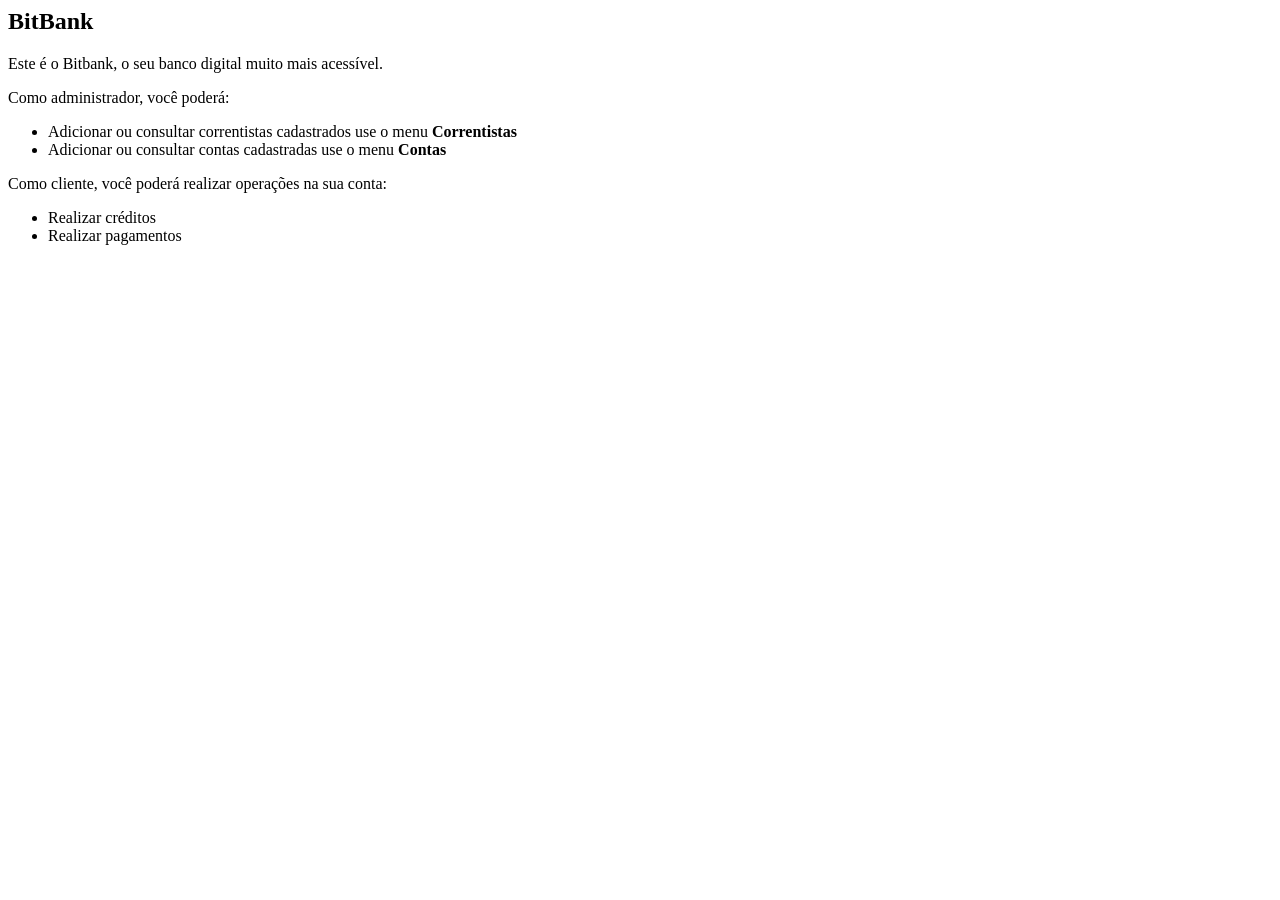
<file: bitbank-JPAInicio/src/main/resources/templates/index.html>
<html xmlns:layout="http://www.ultraq.net.nz/thymeleaf/layout" layout:insert="~{layout/layout}" th:with="titulo='Home'">

<body>
    <div layout:fragment="content">

        <h2>BitBank</h2>

        <p>Este é o Bitbank, o seu banco digital muito mais acessível.</p>

        <div>Como administrador, você poderá:</div>
        <ul>
            <li>Adicionar ou consultar correntistas cadastrados use o menu <strong>Correntistas</strong></li>
            <li>Adicionar ou consultar contas cadastradas use o menu <strong>Contas</strong></li>
        </ul>

        <div>Como cliente, você poderá realizar operações na sua conta:</div>
        <ul>
            <li>Realizar créditos</li>
            <li>Realizar pagamentos</li>
        </ul>
    </div>

</body>

</html>
</file>
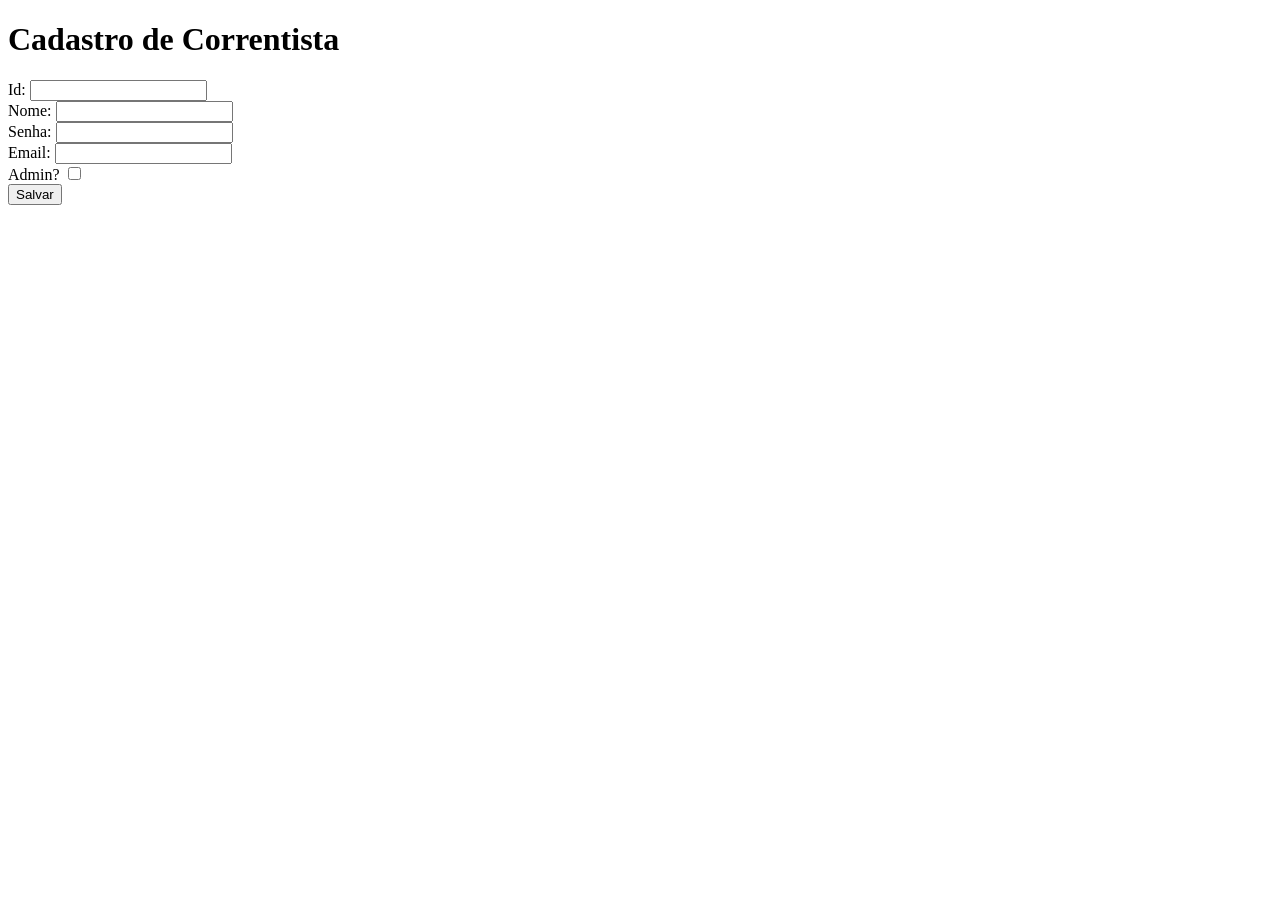
<file: bitbank/target/classes/templates/correntistas/form.html>
<!DOCTYPE html>
<html xmlns:th="www.thymeleaf.org">
<head>
    <meta charset="UTF-8">    
    <title>Cadastro de Correntista</title>
</head>
<body>
    <h1>Cadastro de Correntista</h1>
    <div th:text="${mensagem}" style="color: red;"></div>
    <form th:action="@{/correntistas/save}" method="POST" th:object="${correntista}">
      Id: <input type="text" th:field="*{id}">  <br>
      Nome: <input type="text" th:field="*{nome}"> <br>
      Senha: <input type="password" th:field="*{senha}">  <br>
      Email: <input type="text" th:field="*{email}">  <br>
      Admin? <input type="checkbox" th:field="*{admin}">   <br>
      <input type="submit" value="Salvar">
    </form>
</body>
</html>
</file>
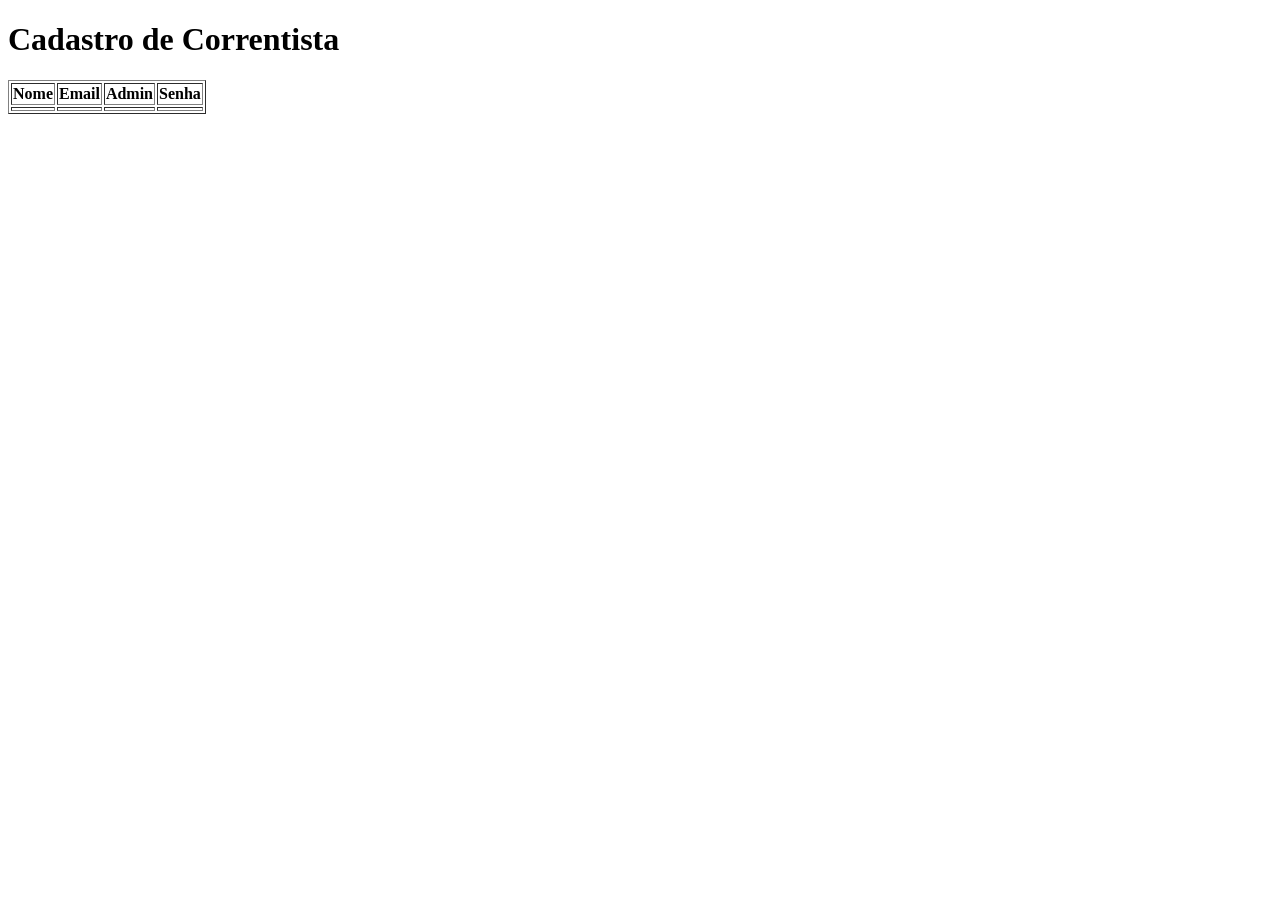
<file: bitbank/target/classes/templates/correntistas/list.html>
<!DOCTYPE html>
<html xmlns:th="www.thymeleaf.org">
<head>
    <meta charset="UTF-8">    
    <title>Cadastro de Correntista</title>
</head>
<body>
    <h1>Cadastro de Correntista</h1>
    <div th:text="${mensagem}" style="color: red;"></div>
    <table border="1">
        <thead>
            <tr>
                <th>Nome</th>
                <th>Email</th>
                <th>Admin</th>
                <th>Senha</th>
            </tr>
        </thead>
        <tbody>
            <tr th:each="correntista: ${correntistas}">
                <td th:text="${correntista.nome}"></td>
                <td th:text="${correntista.email}"></td>
                <td th:text="${correntista.admin}"></td>
                <td th:text="${#strings.substring(correntista.senha,1,3)} + '...'"></td>
            </tr>
        </tbody>
    </table>
    
</body>
</html>
</file>
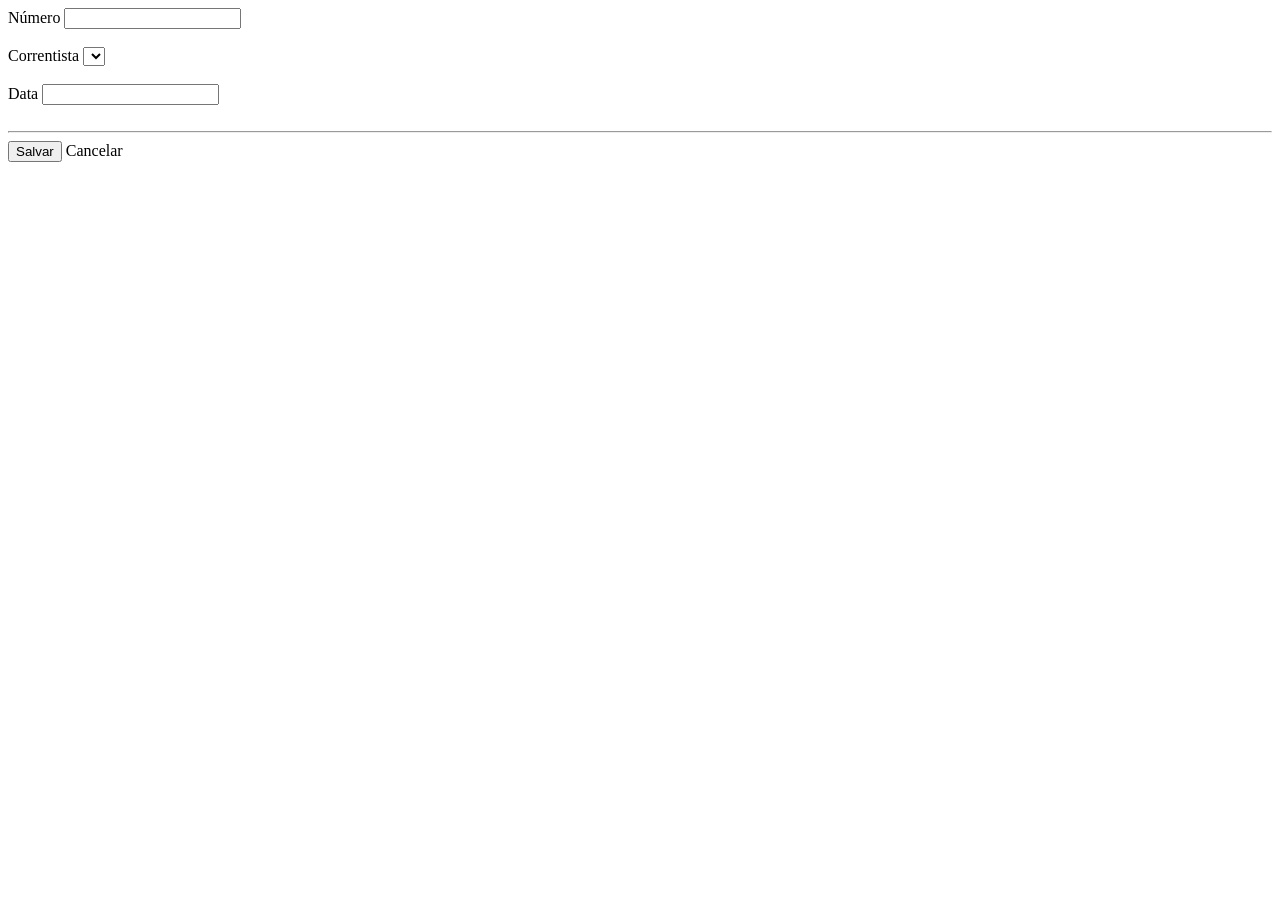
<file: bitbank-JPAInicio/src/main/resources/templates/contas/form.html>
<html xmlns:layout="http://www.ultraq.net.nz/thymeleaf/layout" layout:decorate="~{layout/layout}" th:with="titulo='Cadastro de conta'">

<body>
    <div layout:fragment="content">

        <form th:action="@{/contas}" method="POST" th:object="${conta}">
            <input type="hidden" th:field="*{id}" class="form-control" />

            <label for="correntista">Número</label>
            <input type="text" th:field="*{numero}" class="form-control" /><br /><br />

            <label for="correntista">Correntista</label>
            <select th:field="*{correntista.id}" class="form-select">
                <option th:each="cor : ${correntistaItems}" th:value="${cor.id}" th:label="${cor.nome}" />
            </select>
            <br /><br />

            <label for="lastName">Data</label>
            <input type="text" th:field="*{data}" class="form-control" /><br /><br />

            <hr>
            <button type="submit" class="btn btn-primary">Salvar</button>
            <a class="btn btn-secondary" th:href="@{/contas}">Cancelar</a>
        </form>
    </div>
</body>

</html>
</file>
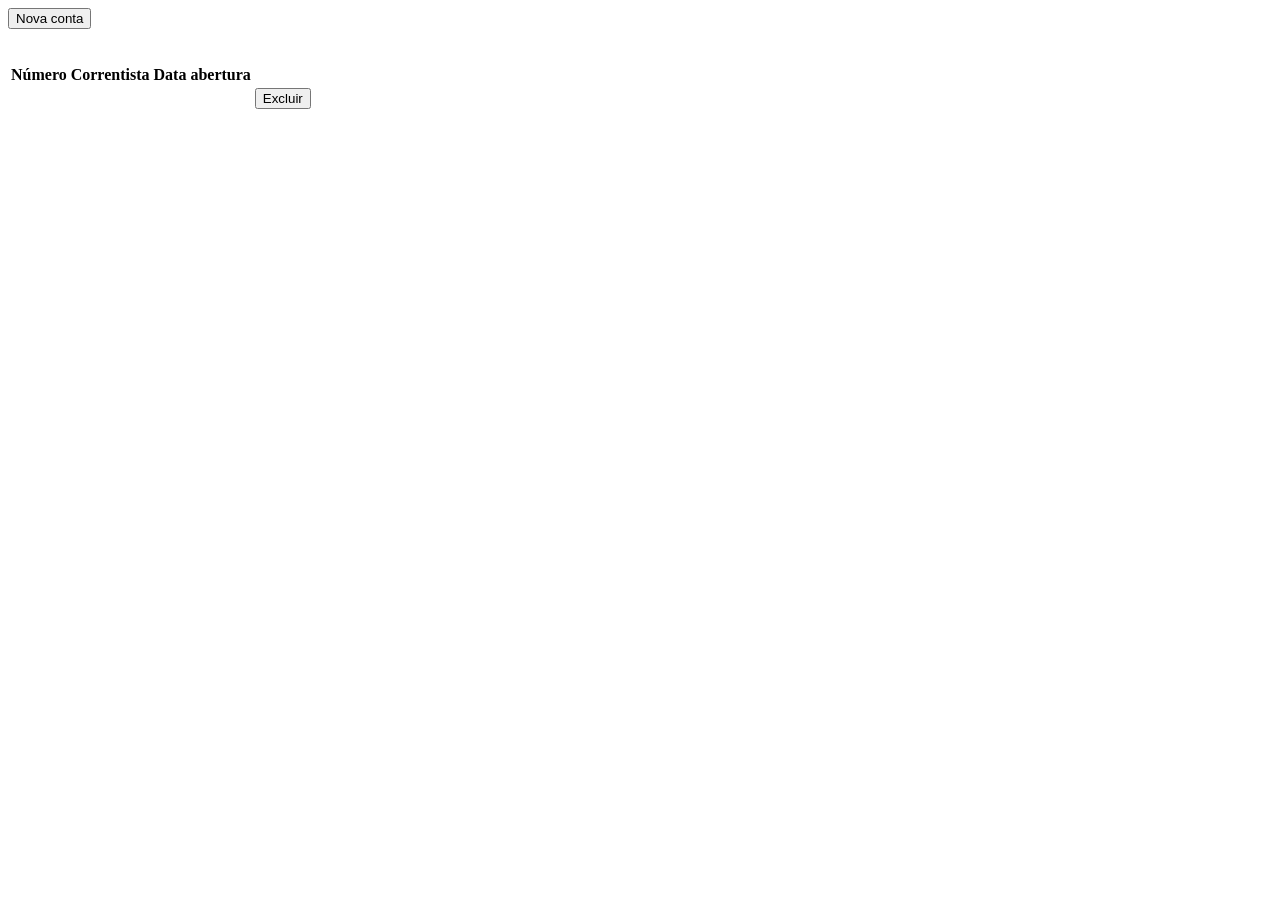
<file: bitbank-JPAInicio/src/main/resources/templates/contas/list.html>
<html xmlns:layout="http://www.ultraq.net.nz/thymeleaf/layout" layout:decorate="~{layout/layout}">

<body>
    <div layout:fragment="content">
        <form th:action="@{/contas/form}" method="GET">
            <button class="btn btn-primary" type="submit">Nova conta</button>
        </form>
        <br />
        <div th:if="${not #lists.isEmpty(contas)}">
            <div th:text="'Total ' + ${#lists.size(contas)} + ' registros'" style="text-align: right; color: gray; font-size: 0.85em;" />
            <table class="table table-striped table-hover">
                <thead>
                    <tr>
                        <th>Número</th>
                        <th>Correntista</th>
                        <th style="text-align: center;">Data abertura</th>
                        <th></th>
                    </tr>
                </thead>
                <tbody>
                    <tr th:each="conta : ${contas}">
                        <td><a th:href="@{/contas/{id}(id=${conta.id})}" th:text="${conta.numero}"></a></td>
                        <td><a th:text="${conta.correntista.nome}"></a></td>
                        <td th:text="${#dates.format(conta.data, 'dd/MM/yyyy')}" style="text-align: center;" />
                        <td>
                            <form th:action="@{/contas/{id}/delete(id=${conta.id})}">
                                <button type="submit" class="btn btn-primary btn-sm" }>Excluir</button>
                            </form>
                        </td>
                    </tr>
                </tbody>
            </table>
        </div>
    </div>
    </div>
    </div>
</body>

</html>
</file>
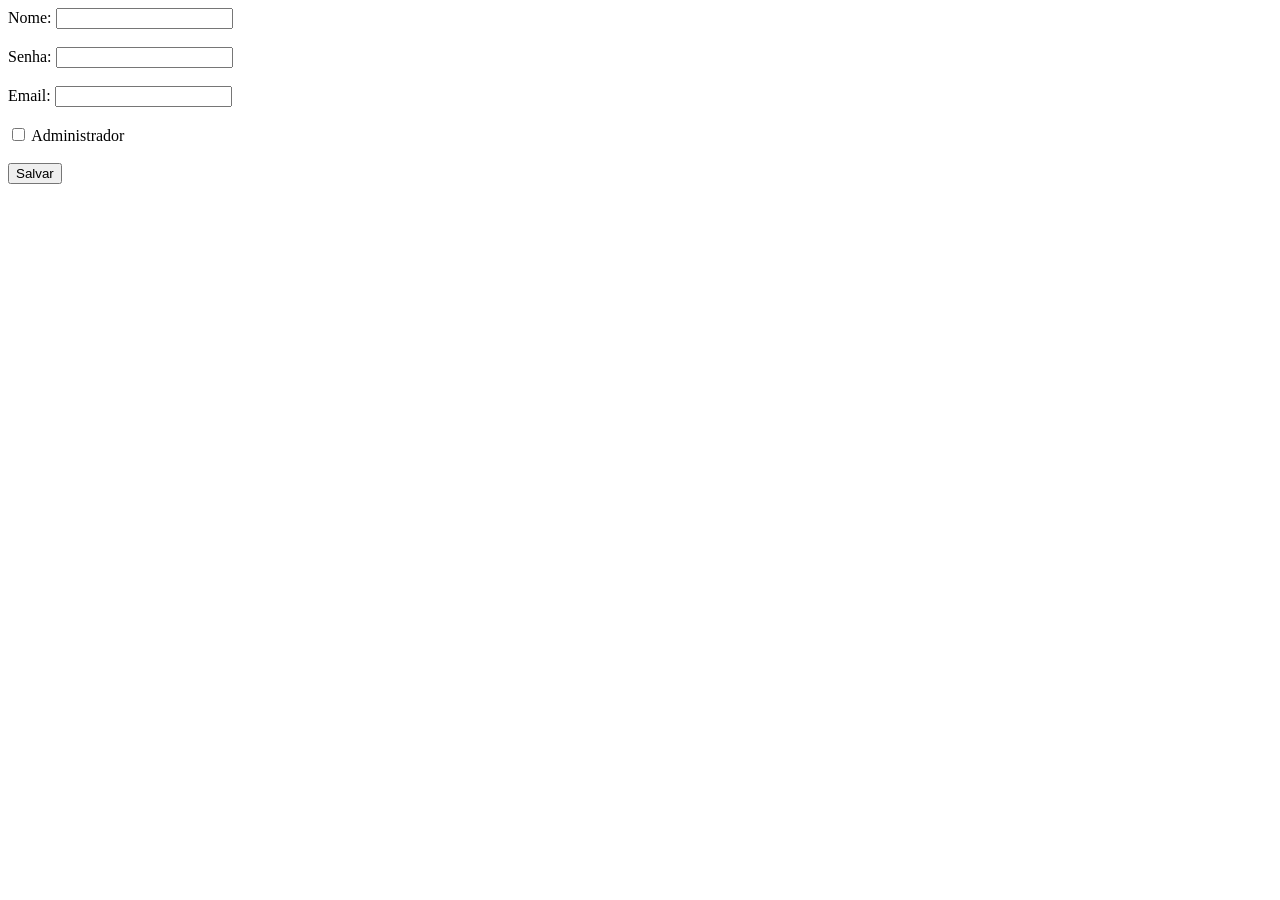
<file: bitbank-JPAInicio/src/main/resources/templates/correntistas/form.html>
<html xmlns:layout="http://www.ultraq.net.nz/thymeleaf/layout" layout:decorate="~{layout/layout}" th:with="titulo='Cadastro de correntista'">

<body>
    <div layout:fragment="content">
        <form th:action="@{/correntistas}" method="POST" th:object="${correntista}">
            <input type="hidden" th:field="*{id}" />

            <label for="nome" class="form-label">Nome:</label>
            <input type="text" th:field="*{nome}" class="form-control" /><br /><br />

            <label for="nome" class="form-label">Senha:</label>
            <input type="password" th:field="*{senha}" class="form-control" /><br /><br />

            <label for="nome" class="form-label">Email:</label>
            <input type="text" th:field="*{email}" class="form-control" /><br /><br />

            <input type="checkbox" th:field="*{admin}" class="form-check-input" />
            <label class="form-check-label">
                Administrador
            </label>

            <br /><br />
            <input type="submit" value="Salvar" />
        </form>
    </div>
</body>

</html>
</file>
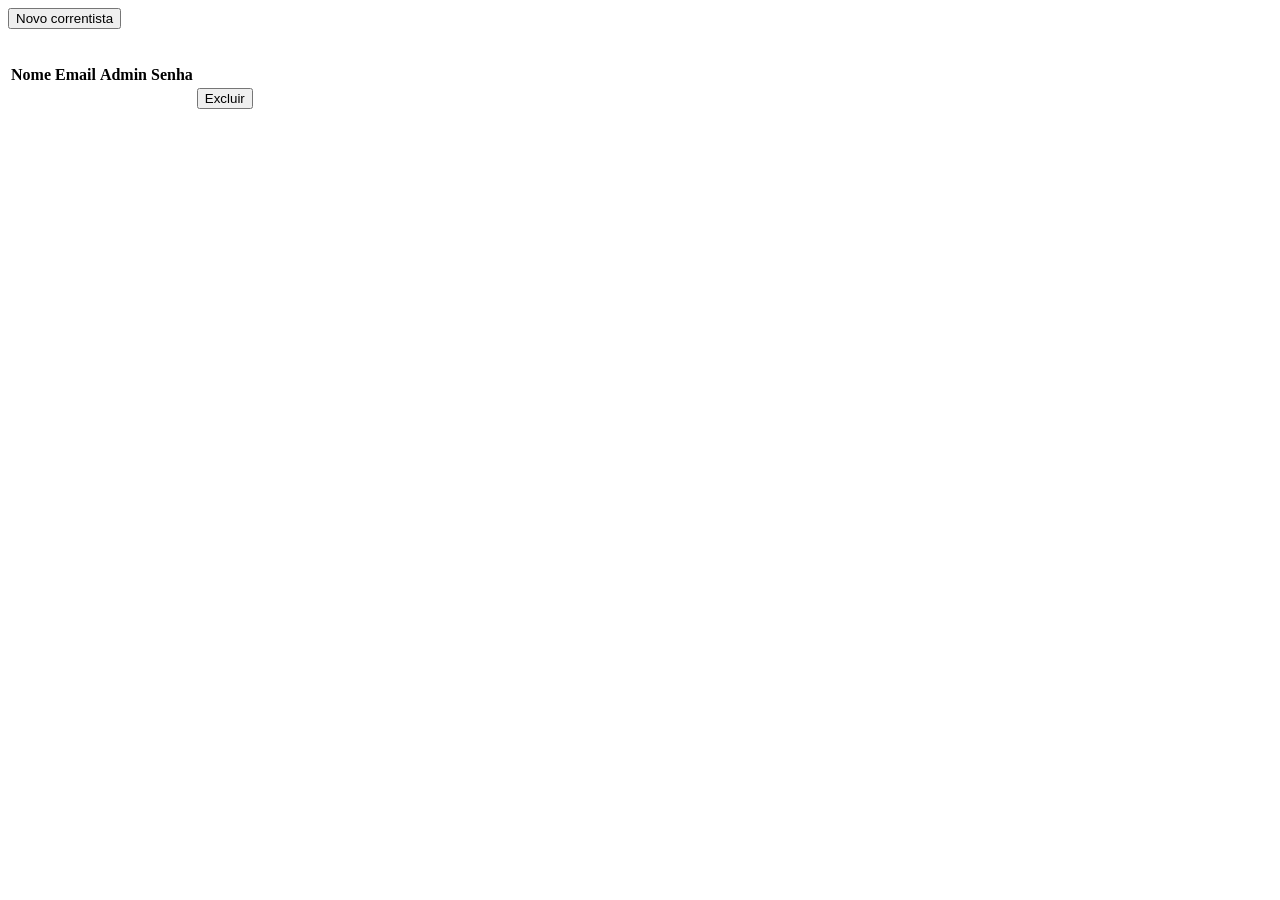
<file: bitbank-JPAInicio/src/main/resources/templates/correntistas/list.html>
<html xmlns:layout="http://www.ultraq.net.nz/thymeleaf/layout" layout:decorate="~{layout/layout}" th:with="titulo='Correntistas cadastrados'">

<body>
    <div layout:fragment="content">

        <form th:action="@{/correntistas/form}" method="GET">
            <button class="btn btn-primary" type="submit">Novo correntista</button>
        </form>
        <br />

        <div th:if="${not #lists.isEmpty(correntistas)}">
            <div th:text="'Total ' + ${#lists.size(correntistas)} + ' registros'" style="text-align: right; color: gray; font-size: 0.85em;" />
            <table class="table table-striped table-hover">
                <thead>
                    <tr>
                        <th>Nome</th>
                        <th>Email</th>
                        <th>Admin</th>
                        <th>Senha</th>
                        <th></th>
                    </tr>
                </thead>
                <tbody>
                    <tr th:each="correntista : ${correntistas}">
                        <td><a th:href="@{/correntistas/{id}(id=${correntista.id})}" th:text="${correntista.nome}"></a></td>
                        <td th:text="${correntista.email}"></td>
                        <td>
                            <img th:if="${correntista.admin}" th:src="@{/imagens/admin.png}" />
                            <img th:unless="${correntista.admin}" th:src="@{/imagens/naoadmin.png}" />
                        </td>
                        <td th:text="${#strings.substring(correntista.senha,0,3)} + '...'"></td>
                        <td>
                            <form th:action="@{/correntistas/{id}/delete(id=${correntista.id})}">
                                <button type="submit" class="btn btn-primary btn-sm" }>Excluir</button>
                            </form>
                        </td>
                    </tr>
                </tbody>
            </table>
        </div>
    </div>
</body>

</html>
</file>
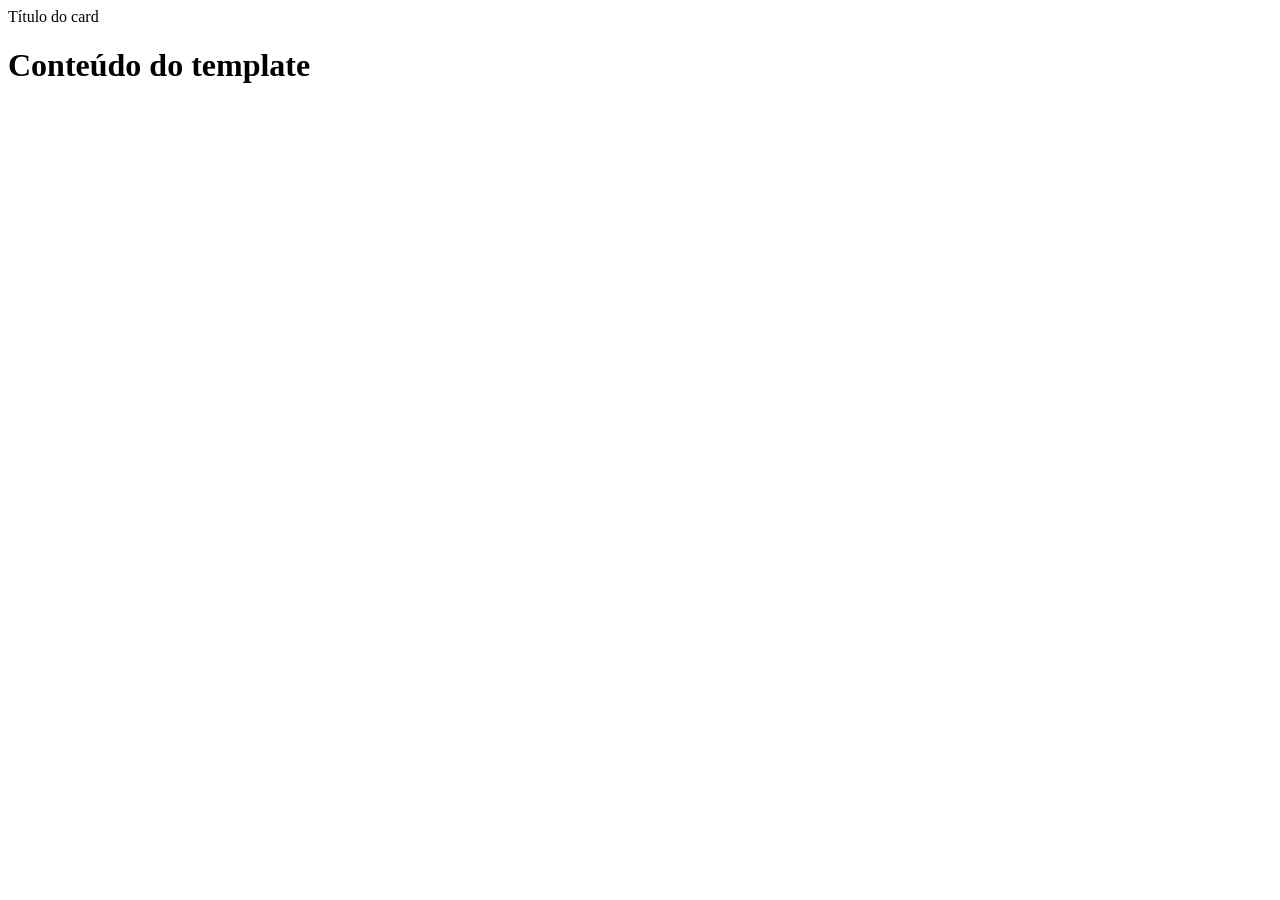
<file: bitbank-JPAInicio/src/main/resources/templates/layout/layout.html>
<!doctype html5>
<html lang="pt_BR" xmlns:layout="http://www.ultraq.net.nz/web/thymeleaf/layout">

<head>
    <meta th:insert="~{/fragments/base :: headfiles(${titulo})}">
</head>

<body>
    <div th:replace="~{/fragments/base :: header}" />

    <div th:replace="~{/fragments/base :: navmenu}" />

    <div class="container">
        <div th:text="${mensagem}" th:if="${mensagem ne null}" class="alert alert-success"></div>

        <div class="card">
            <div class="card-header">
                <span th:text="${titulo}">Título do card</span>
            </div>
            <div class="card-body">

                <div layout:fragment="content">
                    <!-- Conteúdo do template entra aqui -->
                    <h1>Conteúdo do template</h1>
                </div>

            </div>
        </div>
    </div>
</body>

</html>
</file>
